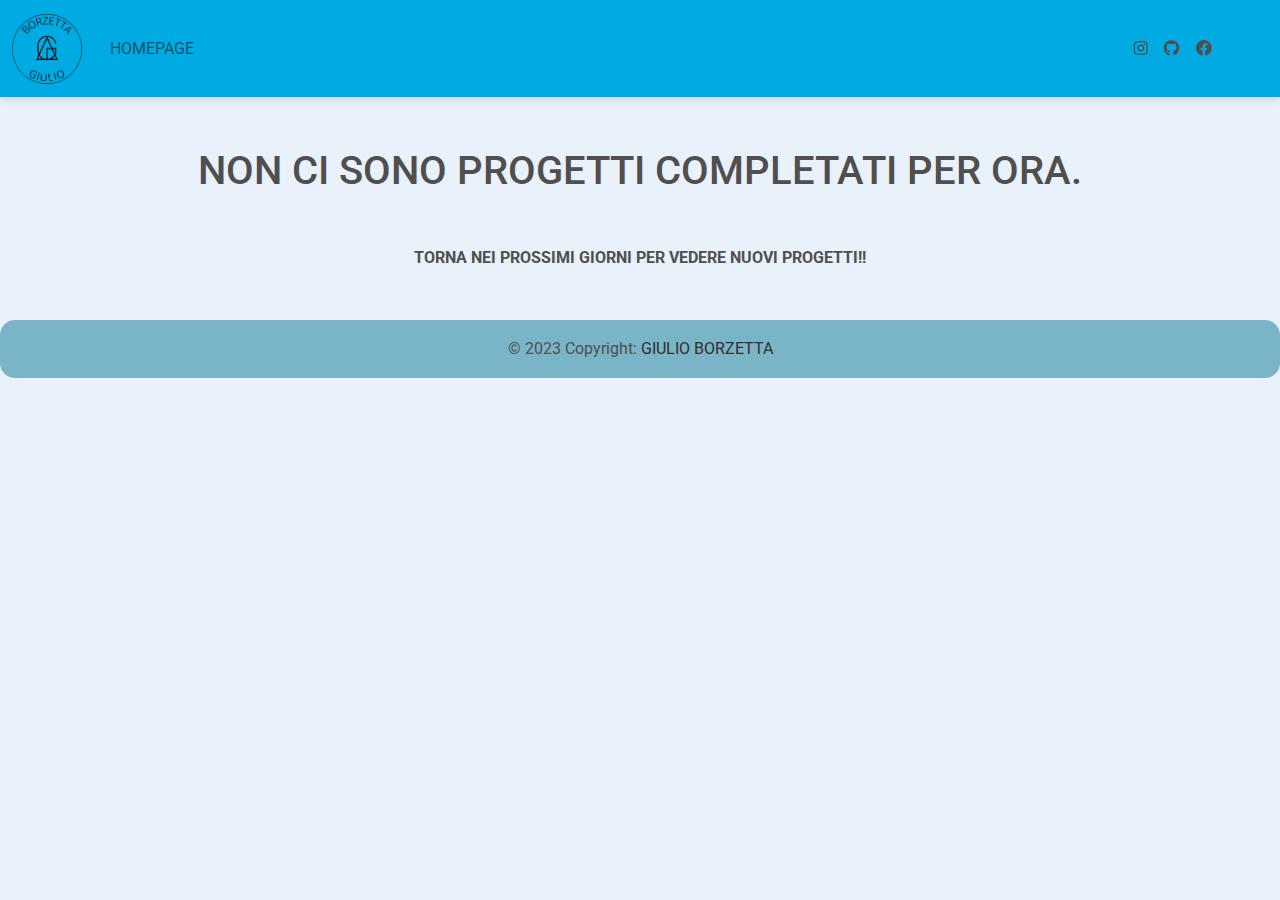
<file: portfolio-it.html>
<!DOCTYPE html>
<html lang="en">
  <head>
    <meta charset="UTF-8" />
    <meta name="viewport" content="width=device-width, initial-scale=1, shrink-to-fit=no" />
    <meta http-equiv="x-ua-compatible" content="ie=edge" />
    <title>Portfolio Borzetta Giulio</title>
    <!-- MDB icon -->
    <link rel="icon" href="img/favicon.png" type="image/x-icon" />
    <!-- Font Awesome -->
    <link
      rel="stylesheet"
      href="https://cdnjs.cloudflare.com/ajax/libs/font-awesome/6.0.0/css/all.min.css"
    />
    <!-- Google Fonts Roboto -->
    <link
      rel="stylesheet"
      href="https://fonts.googleapis.com/css2?family=Roboto:wght@300;400;500;700;900&display=swap"
    />
    <!-- MDB -->
    <link rel="stylesheet" href="css/mdb.min.css" />

  </head>
  <body style="background-color: #E9F1FA;">
    <!-- Start your project here-->

<header>

  <!-- Navbar -->
  <nav class="navbar navbar-expand-lg navbar-light" style="background-color: #00ABE4;">
    <!-- Container wrapper -->
    <div class="container-fluid">
      <!-- Toggle button -->
      <button class="navbar-toggler" type="button" data-mdb-toggle="collapse"
        data-mdb-target="#navbarSupportedContent" aria-controls="navbarSupportedContent" aria-expanded="false"
        aria-label="Toggle navigation">
        <i class="fas fa-bars"></i>
      </button>

      <!-- Collapsible wrapper -->
      <div class="collapse navbar-collapse" id="navbarSupportedContent">
        <!-- Navbar brand -->
        <a class="navbar-brand mt-2 mt-lg-0">
          <img src="img/favicon.png" height="70px" alt="Logo_Giulio_Borzetta"
            loading="lazy" />
        </a>
        <!-- Left links -->
        <ul class="navbar-nav me-auto mb-2 mb-lg-0">
          <li class="nav-item">
            <a class="nav-link" href="index-it.html">HOMEPAGE</a>
          </li>
        </ul>
        <!-- Left links -->
      </div>
      <!-- Collapsible wrapper -->

      <!-- Right elements -->
      <div class="d-flex align-items-center">
        <!-- Icon -->
        <a class="text-reset me-3" href="https://instagram.com/giulio.borzetta?igshid=OGQ5ZDc2ODk2ZA%3D%3D&utm_source=qr ">
          <i class="fab fa-instagram"></i>
        </a>
        <a class="text-reset me-3" href="https://github.com/GiulioBorzetta">
          <i class="fab fa-github"></i>
        </a>
        <a class="text-reset me-3" href="https://www.facebook.com/giulio.borzetta.1">
          <i class="fab fa-facebook"></i>
        </a>

      <div class="dropdown">
        <i
          class="dropdown"
          type="button"
          id="dropdownMenuButton"
          data-mdb-toggle="dropdown"
          aria-expanded="false"
        >
        <a class="text-reset me-3 dropdown" href="#">
          <i class="flag flag-united-states"></i>
        </a>
      </i>
        <ul class="dropdown-menu hover-shadow text-center" aria-labelledby="dropdownMenuButton" >
          <li><a class="text-center" href="portfolio.html" style="padding: 0px;">
            <i class="flag flag-italy"></i>
          </a></li>
        </ul>
      </div>

      <!-- Right elements -->
    </div>
    <!-- Container wrapper -->
  </nav>
  <!-- Navbar -->

</header>

<h1 class="text-center" style="margin: 50px;">NON CI SONO PROGETTI COMPLETATI PER ORA.</h1>
<p class="text-center"> <strong>TORNA NEI PROSSIMI GIORNI PER VEDERE NUOVI PROGETTI!!</strong></p>


<footer class="text-center text-lg-start" style="background-color: #7ab4c7; border-radius: 15px; margin-top: 50px;">
    <!-- Copyright -->
    <div class="text-center p-3">
      © 2023 Copyright:
      <a class="text-dark">GIULIO BORZETTA</a>
    </div>
    <!-- Copyright -->
  </footer>
  <!-- End your project here-->

  <!-- MDB -->
  <script type="text/javascript" src="js/mdb.min.js"></script>
  <!-- Custom scripts -->
  <script type="text/javascript"></script>
</body>
</html>
</file>
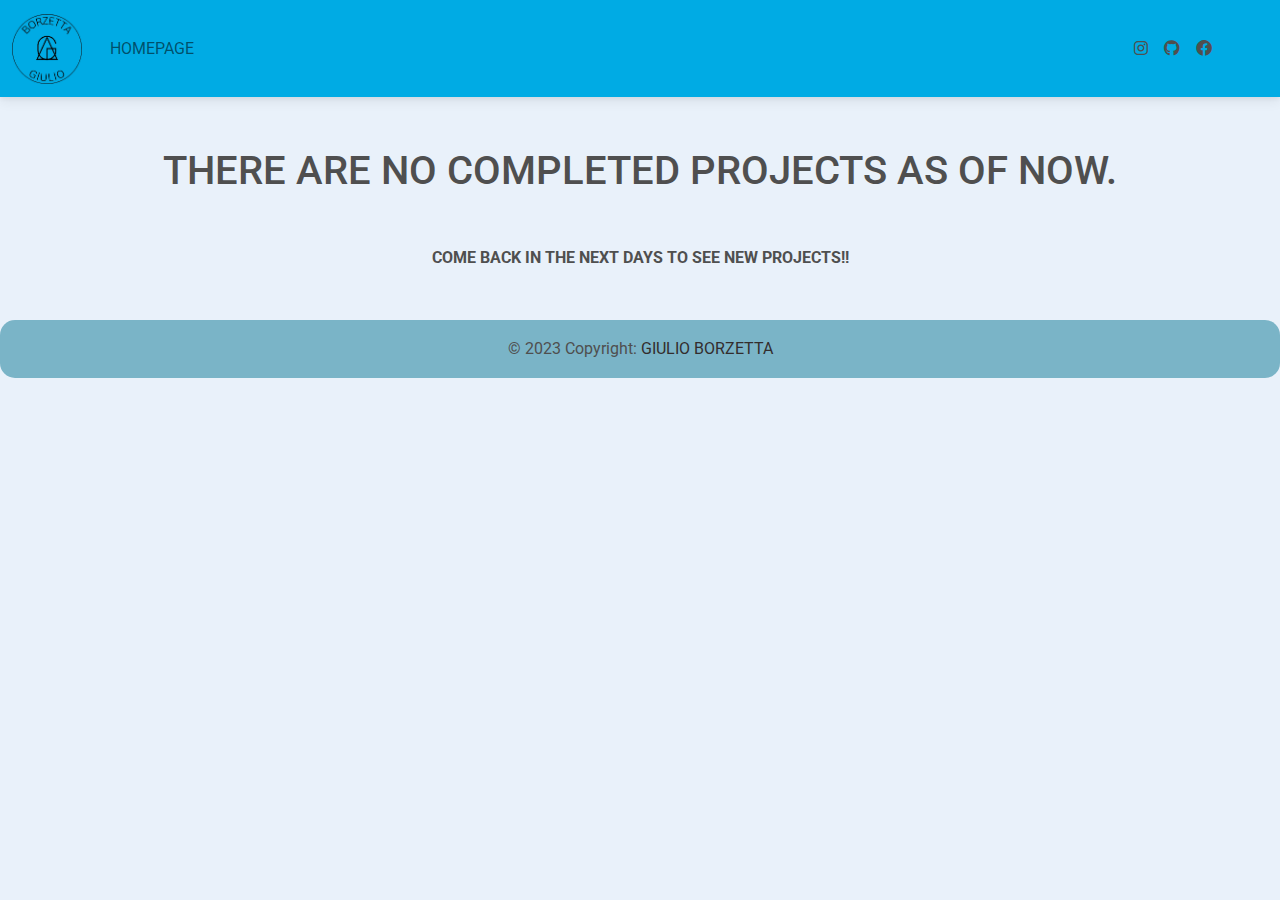
<file: portfolio.html>
<!DOCTYPE html>
<html lang="en">
  <head>
    <meta charset="UTF-8" />
    <meta name="viewport" content="width=device-width, initial-scale=1, shrink-to-fit=no" />
    <meta http-equiv="x-ua-compatible" content="ie=edge" />
    <title>Portfolio Borzetta Giulio</title>
    <!-- MDB icon -->
    <link rel="icon" href="img/favicon.png" type="image/x-icon" />
    <!-- Font Awesome -->
    <link
      rel="stylesheet"
      href="https://cdnjs.cloudflare.com/ajax/libs/font-awesome/6.0.0/css/all.min.css"
    />
    <!-- Google Fonts Roboto -->
    <link
      rel="stylesheet"
      href="https://fonts.googleapis.com/css2?family=Roboto:wght@300;400;500;700;900&display=swap"
    />
    <!-- MDB -->
    <link rel="stylesheet" href="css/mdb.min.css" />

  </head>
  <body style="background-color: #E9F1FA;">
    <!-- Start your project here-->

<header>

  <!-- Navbar -->
  <nav class="navbar navbar-expand-lg navbar-light" style="background-color: #00ABE4;">
    <!-- Container wrapper -->
    <div class="container-fluid">
      <!-- Toggle button -->
      <button class="navbar-toggler" type="button" data-mdb-toggle="collapse"
        data-mdb-target="#navbarSupportedContent" aria-controls="navbarSupportedContent" aria-expanded="false"
        aria-label="Toggle navigation">
        <i class="fas fa-bars"></i>
      </button>

      <!-- Collapsible wrapper -->
      <div class="collapse navbar-collapse" id="navbarSupportedContent">
        <!-- Navbar brand -->
        <a class="navbar-brand mt-2 mt-lg-0">
          <img src="img/favicon.png" height="70px" alt="Logo_Giulio_Borzetta"
            loading="lazy" />
        </a>
        <!-- Left links -->
        <ul class="navbar-nav me-auto mb-2 mb-lg-0">
          <li class="nav-item">
            <a class="nav-link" href="index.html">HOMEPAGE</a>
          </li>
        </ul>
        <!-- Left links -->
      </div>
      <!-- Collapsible wrapper -->

      <!-- Right elements -->
      <div class="d-flex align-items-center">
        <!-- Icon -->
        <a class="text-reset me-3" href="https://instagram.com/giulio.borzetta?igshid=OGQ5ZDc2ODk2ZA%3D%3D&utm_source=qr ">
          <i class="fab fa-instagram"></i>
        </a>
        <a class="text-reset me-3" href="https://github.com/GiulioBorzetta">
          <i class="fab fa-github"></i>
        </a>
        <a class="text-reset me-3" href="https://www.facebook.com/giulio.borzetta.1">
          <i class="fab fa-facebook"></i>
        </a>

      <div class="dropdown">
        <i
          class="dropdown"
          type="button"
          id="dropdownMenuButton"
          data-mdb-toggle="dropdown"
          aria-expanded="false"
        >
        <a class="text-reset me-3 dropdown" href="#">
          <i class="flag flag-united-states"></i>
        </a>
      </i>
        <ul class="dropdown-menu hover-shadow text-center" aria-labelledby="dropdownMenuButton" >
          <li><a class="text-center" href="portfolio-it.html" style="padding: 0px;">
            <i class="flag flag-italy"></i>
          </a></li>
        </ul>
      </div>

      <!-- Right elements -->
    </div>
    <!-- Container wrapper -->
  </nav>
  <!-- Navbar -->

</header>

<h1 class="text-center" style="margin: 50px;">THERE ARE NO COMPLETED PROJECTS AS OF NOW.</h1>
<p class="text-center"> <strong>COME BACK IN THE NEXT DAYS TO SEE NEW PROJECTS!!</strong></p>


<footer class="text-center text-lg-start" style="background-color: #7ab4c7; border-radius: 15px; margin-top: 50px;">
    <!-- Copyright -->
    <div class="text-center p-3">
      © 2023 Copyright:
      <a class="text-dark">GIULIO BORZETTA</a>
    </div>
    <!-- Copyright -->
  </footer>
  <!-- End your project here-->

  <!-- MDB -->
  <script type="text/javascript" src="js/mdb.min.js"></script>
  <!-- Custom scripts -->
  <script type="text/javascript"></script>
</body>
</html>
</file>
